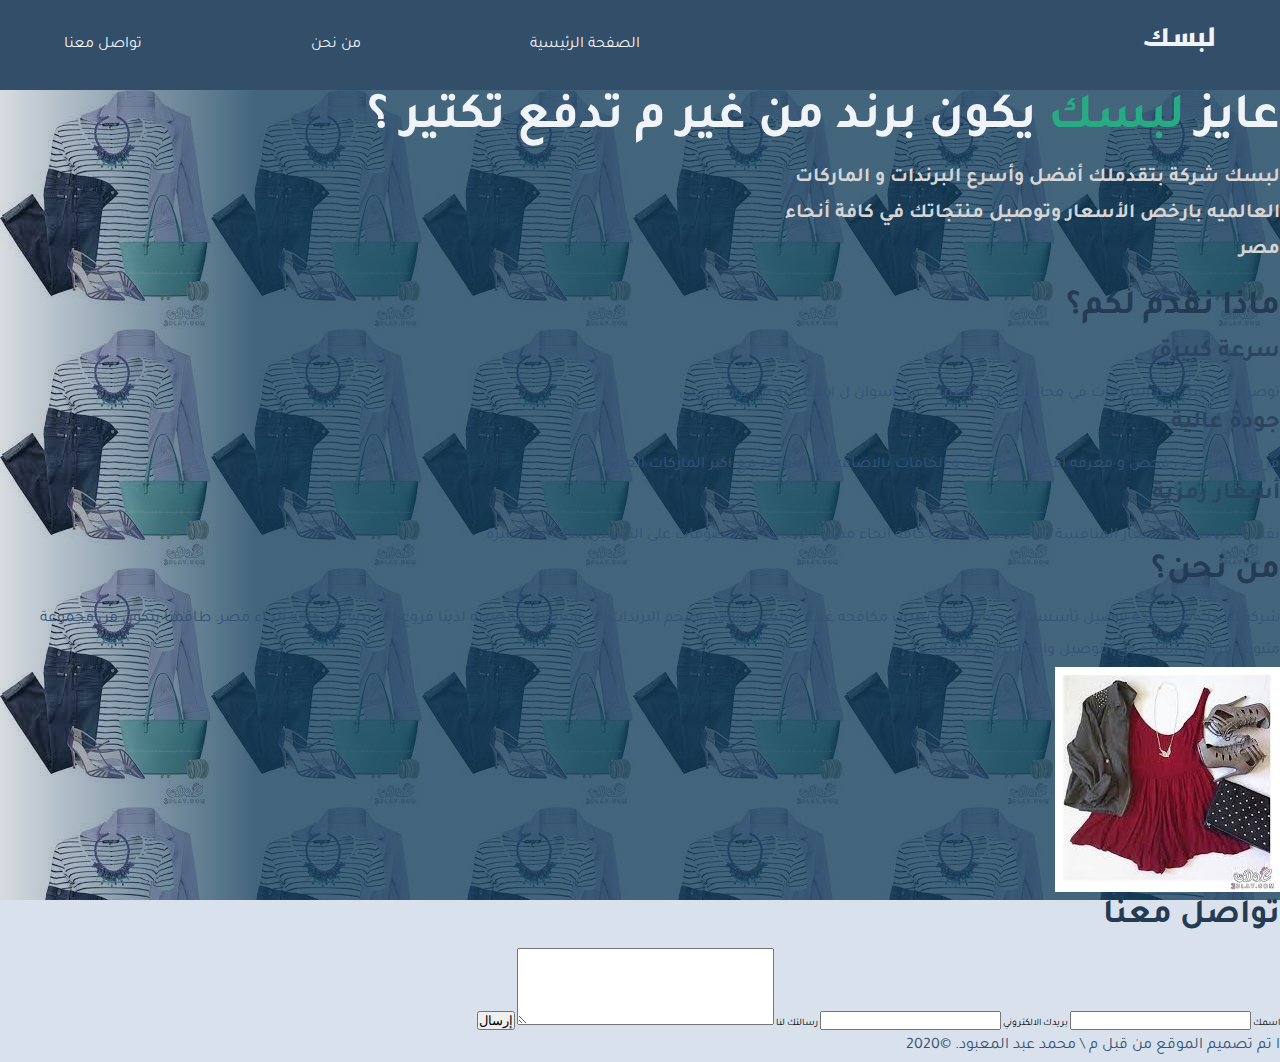
<file: لبسك/لبسك.html>
<!DOCTYPE html>
<html dir="rtl" lang="en">
<!DOCTYPE html>
<html dir="rtl" lang="en">
  <head>
    <meta charset="UTF-8" />
    <meta name="viewport" content="width=device-width, initial-scale=1.0" />
    <meta property="og:title" content="لبسك" />
    <meta property="og:description" content="بنجبلك لبسك من اغلي البريندات بارخص الأسعار." />
    <meta property="og:image" content="https://i.ibb.co/tMDGsYd/og.jpg"/>

    <link rel="stylesheet" href="./style.css" />

    <link rel="stylesheet" href="https://cdnjs.cloudflare.com/ajax/libs/font-awesome/5.15.1/css/all.min.css" integrity="sha512-+4zCK9k+qNFUR5X+cKL9EIR+ZOhtIloNl9GIKS57V1MyNsYpYcUrUeQc9vNfzsWfV28IaLL3i96P9sdNyeRssA==" crossorigin="anonymous" />
    <title>لبسك </title>
  </head>
  <body>
    <div class="container">
      <div class="nav-container">
        <nav>
          <h3 class="logo">لبسك</h3>
          <ul>
            <li><a href="./index.html">الصفحة الرئيسية</a><link rel="stylesheet" href="index.html"></li>
            <li><a href="#aboutus">من نحن</a></li>
            <li><a href="#contactus">تواصل معنا</a></li>
          </ul>
        </nav>
      </div>
      <div class="hero">
        <div class="content">
          <h1>عايز <span> لبسك</span> يكون برند من غير م تدفع تكتير ؟ </h1>
          <h4>
            لبسك شركة بتقدملك أفضل وأسرع البرندات و الماركات العالميه بارخص الأسعار وتوصيل منتجاتك في كافة أنحاء
            مصر
          </h4>
         
      <section id="qualities">
        <h2>ماذا نقدم لكم؟</h2>
        <div class="qualities-container">
        <div class="quality">
          <div class="header-container">
            <i class="fas fa-tachometer-alt"></i>
            <h3>سرعة كبيرة</h3>
          </div>
          <p>
              توصيل من قبل اكبر الشركات في مجال توصيل الطلبات من اسوان ل اسكندريه في  يومان بس 
          </p>
        </div>
        <div class="quality">
          <div class="header-container">
            <i class="fas fa-star"></i>
            <h3>جودة عالية</h3>
          </div>
          <p>
           فريق مختص في فحص و معرفه افضل المنتجات و الخامات بالاضافه الي التعاقد مع اكبر الماركات العالميه
          </p>
        </div>
        <div class="quality">
          <div class="header-container">
            <i class="fas fa-money-bill-wave-alt"></i>
            <h3>أسعار رمزية</h3>
          </div>
          <p>
            نقدم لكم أفضل الأسعار المنافسة لكافة الشركات في كافة انحاء مصر
            بالإضافة إلى خصومات على التوصيل للكميات الكبيرة
          </p>
        </div>
      </section>
      <div id='aboutus' class="about-container">
        <section class="about-us">
            <div class="about-content">
              <h2>من نحن؟</h2>
              <p>
                شركة لبسك هي شركة توصيل تأسست في عام 2020 بهدف مكافحه غلاء الاسعار  وتوفير اضخم البرندات في الاسواق المصريه  
                 لدينا فروع منتشرة في كافة
                أنحاء مصر. طاقمنا يتكون من مجموعة متنوعة من ذوي الخبرة في
                التوصيل والتعامل مع العملاء
              </p>
            </div>
            <img src="./images.jpg" alt="" />
        </div>
          </section>
      </div>
      <section id="contactus" class="contact-us">
        <h2>تواصل معنا</h2>
        <form>
          <label for="name">اسمك</label>
          <input type="text" id="name" name="name" />
          <label for="email">بريدك الالكتروني</label>
          <input type="email" id="email" name="email"/>
          <label for="msg">رسالتك لنا</label>
          <textarea name="message" id="msg" cols="30" rows="5"></textarea>
        <button class="btn" type='submit'>إرسال</button>
        </form>
      </section>
      <footer>
          <p>ا
              تم تصميم الموقع من قبل م \ محمد عبد المعبود. &copy;2020 </p>
      </footer>
    </div>
  </body>
</html>
</file>
<file: لبسك/style.css>
@import url("https://fonts.googleapis.com/css2?family=Kufam:wght@700&family=Tajawal:wght@400;700&display=swap");

* {
  margin: 0;
  padding: 0;
  box-sizing: border-box;
}

html {
  font-size: 10px;
  scroll-behavior: smooth;
}
body {
  font-family: "Tajawal", sans-serif;
  background: #d9e2ec;
  overflow-x: hidden;
}
h1 {
    font-size: 5rem;
    margin-bottom: 1rem;
    color: #f0f4f8;
  }
  
  h1 span {
    color: #27ab83;
  }
  h2 {
    color: #243b53;
    font-size: 3.4rem;
    margin-bottom: 1rem;
  }
  h3 {
    color: #2b4561;
    font-size: 2.4rem;
    margin-bottom: 1rem;
    }    
    h4 {
        font-size: 2rem;
        width: 40%;
        line-height: 1.8;
        margin-bottom: 2rem;
        color: #d5d5d5;
      }
      p {
        font-size: 1.6rem;
        color: #345375;
        line-height: 2;
      }
      /* Nav Section */
.nav-container {
    background: #334e68;
    color: #f0f4f8;
  }
  nav {
    width: 90%;
    max-width: 1366px;
    margin: 0 auto;
    display: flex;
    justify-content: space-between;
    align-items: center;
    min-height: 10vh;
    font-size: 1.6rem;
  }
  nav .logo {
    font-family: "Kufam", cursive;
    font-weight: bold;
    flex: 2;
    color: #f0f4f8;
  }
  nav ul {
    display: flex;
    list-style-type: none;
    justify-content: space-between;
    flex: 2;
  }
  nav ul li a {
    color: #f0f4f8;
    text-decoration: none;
  }
  /* Hero Section */

.hero {
    height: 90vh;
    position: relative;
  }
  .hero::after {
    content: "";
    position: absolute;
    top: 0;
    left: 0;
    bottom: 0;
    z-index: -1;
    right: 0;
    background-image: linear-gradient(
      90deg,
      rgba(51, 78, 104, 0.2) 0%,
      rgba(20, 63, 92, 0.8) 20%
    ),
    url("./تنزيل\ \(1\).jpg")
}
</file>
